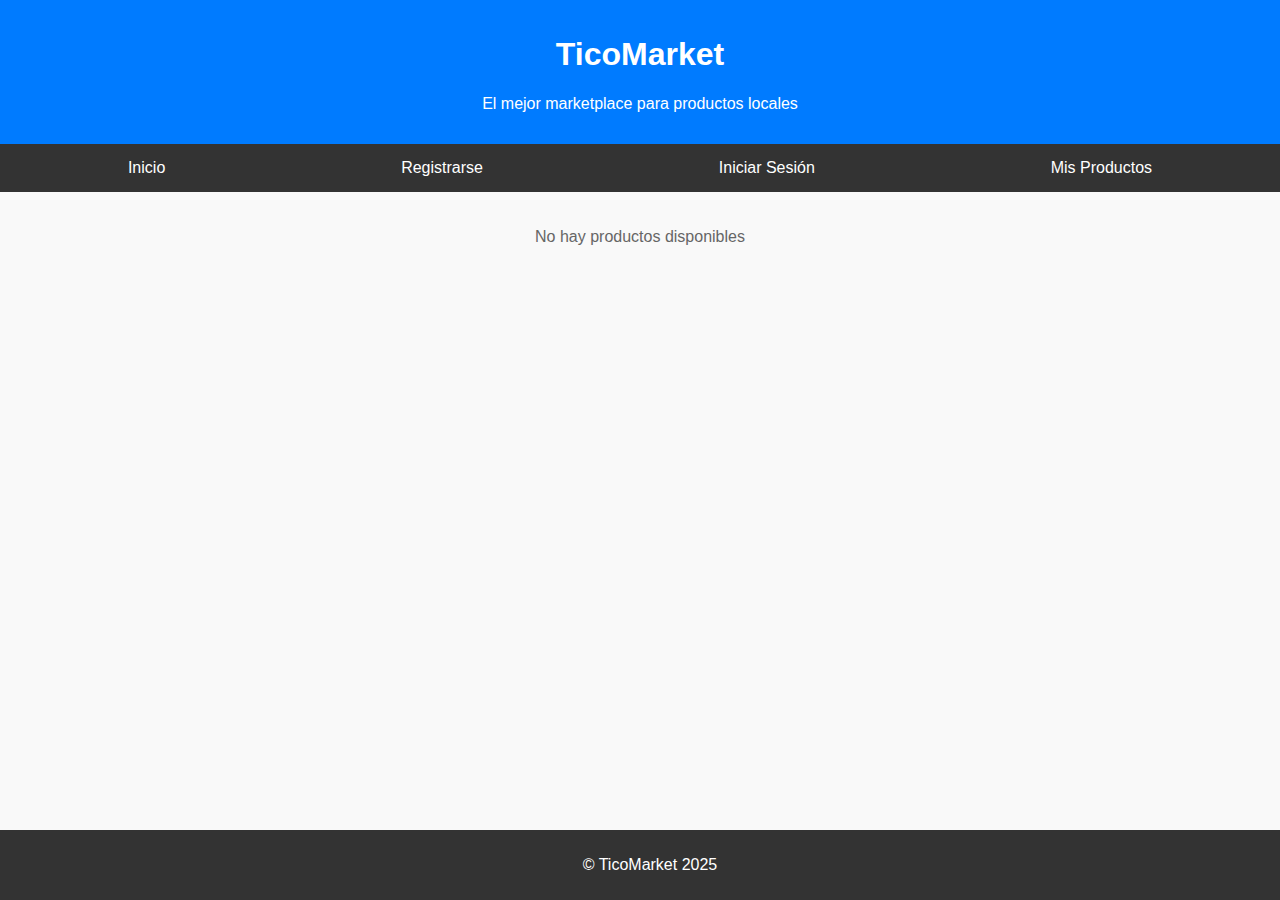
<file: OneDrive/Documentos/Lenguajes/Proyecto1/ticomarket/src/main/resources/templates/index.html>
<!DOCTYPE html>
<html lang="en">
<head>
    <meta charset="UTF-8">
    <meta name="viewport" content="width=device-width, initial-scale=1.0">
    <title>TicoMarket - Inicio</title>
    <style>
        body {
            font-family: Arial, sans-serif;
            margin: 0;
            padding: 0;
            background-color: #f9f9f9;
        }

        header {
            background-color: #007bff;
            color: white;
            padding: 15px;
            text-align: center;
        }

        nav {
            background-color: #333;
            color: white;
            padding: 10px;
            display: flex;
            justify-content: space-around;
        }

        nav a {
            color: white;
            text-decoration: none;
            padding: 5px 10px;
        }

        nav a:hover {
            background-color: #575757;
            border-radius: 5px;
        }

        .products {
            display: flex;
            flex-wrap: wrap;
            justify-content: center;
            padding: 20px;
        }

        .product {
            border: 1px solid #ddd;
            border-radius: 5px;
            margin: 10px;
            padding: 15px;
            background: white;
            width: 220px;
            text-align: center;
        }

        footer {
            background-color: #333;
            color: white;
            text-align: center;
            padding: 10px;
            position: fixed;
            bottom: 0;
            width: 100%;
        }
    </style>
</head>
<body>
    <header>
        <h1>TicoMarket</h1>
        <p>El mejor marketplace para productos locales </p>
    </header>
    <nav>
        <a href="/">Inicio</a>
        <a href="/registro">Registrarse</a>
        <a href="/login">Iniciar Sesión</a>
        <a href="/mis-productos">Mis Productos</a>
       
    </nav>
    <div class="products">
        <!-- Los productos se cargarán dinámicamente -->
        <p id="no-products" style="display: none; color: #666;">No hay productos disponibles</p>
    </div>
    <footer>
        <p>&copy; TicoMarket 2025</p>
    </footer>
    <script>
        document.addEventListener("DOMContentLoaded", function () {
            const productsContainer = document.querySelector('.products');
            const noProductsMessage = document.getElementById('no-products');

            const products = []; // Aquí puedes conectar tu API de productos

            if (products.length === 0) {
                noProductsMessage.style.display = 'block';
            } else {
                noProductsMessage.style.display = 'none';
                products.forEach(product => {
                    const productDiv = document.createElement('div');
                    productDiv.classList.add('product');
                    productDiv.innerHTML = `
                        <h3>${product.name}</h3>
                        <p>${product.description}</p>
                        <p><strong>${product.price} USD</strong></p>
                    `;
                    productsContainer.appendChild(productDiv);
                });
            }
        });
    </script>
</body>
</html>
</file>
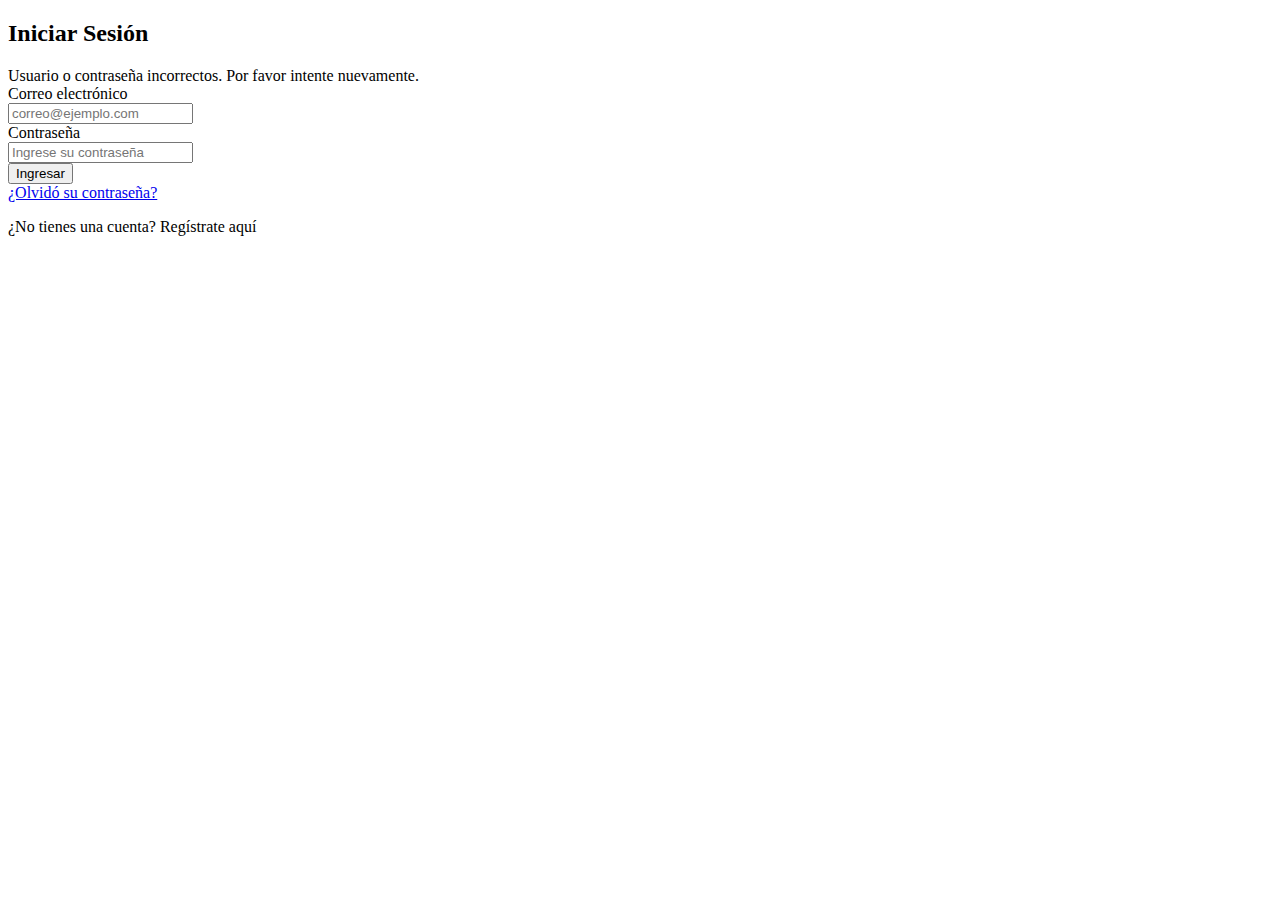
<file: src/main/resources/templates/login.html>
<!DOCTYPE html>
<html xmlns:th="http://www.thymeleaf.org" lang="es">
<head th:replace="fragments/header :: head">
    <title>Iniciar Sesión - TicoMarket</title>
</head>
<body>

  <!-- Header -->
  <div th:replace="fragments/header :: body"></div>

  <!-- Contenido principal -->
  <main class="bg-light py-5">
    <div class="container py-5">
      <div class="row justify-content-center">
        <div class="col-md-8 col-lg-6">
          <div class="card shadow">
            <div class="card-body p-5">
              <h2 class="card-title text-center text-primary mb-4">Iniciar Sesión</h2>
              
              <!-- Mensajes de error -->
              <div th:if="${param.error}" class="alert alert-danger" role="alert">
                <i class="fas fa-exclamation-circle me-2"></i>
                Usuario o contraseña incorrectos. Por favor intente nuevamente.
              </div>
              
              <form th:action="@{/login}" method="post">
                <div class="mb-3">
                  <label for="username" class="form-label">Correo electrónico</label>
                  <div class="input-group">
                    <span class="input-group-text"><i class="fas fa-envelope"></i></span>
                    <input type="email" class="form-control" id="username" name="username" 
                           placeholder="correo@ejemplo.com" required>
                  </div>
                </div>
                
                <div class="mb-4">
                  <label for="password" class="form-label">Contraseña</label>
                  <div class="input-group">
                    <span class="input-group-text"><i class="fas fa-lock"></i></span>
                    <input type="password" class="form-control" id="password" name="password" 
                           placeholder="Ingrese su contraseña" required>
                  </div>
                </div>
                
                <div class="d-grid mb-3">
                  <button type="submit" class="btn btn-primary btn-lg">
                    <i class="fas fa-sign-in-alt me-2"></i>Ingresar
                  </button>
                </div>
                
                <div class="text-center">
                  <a href="#" class="text-muted">¿Olvidó su contraseña?</a>
                </div>
              </form>
            </div>
            
            <div class="card-footer text-center py-3 bg-light">
              <p class="mb-0">¿No tienes una cuenta? 
                <a th:href="@{/registro}" class="text-primary fw-bold">Regístrate aquí</a>
                <!-- <a href="#" class="text-primary fw-bold">Regístrate aquí</a> -->
              </p>
            </div>
          </div>
        </div>
      </div>
    </div>
  </main>

  <!-- Footer -->
  <div th:replace="fragments/footer :: footer"></div>

</body>
</html>
</file>
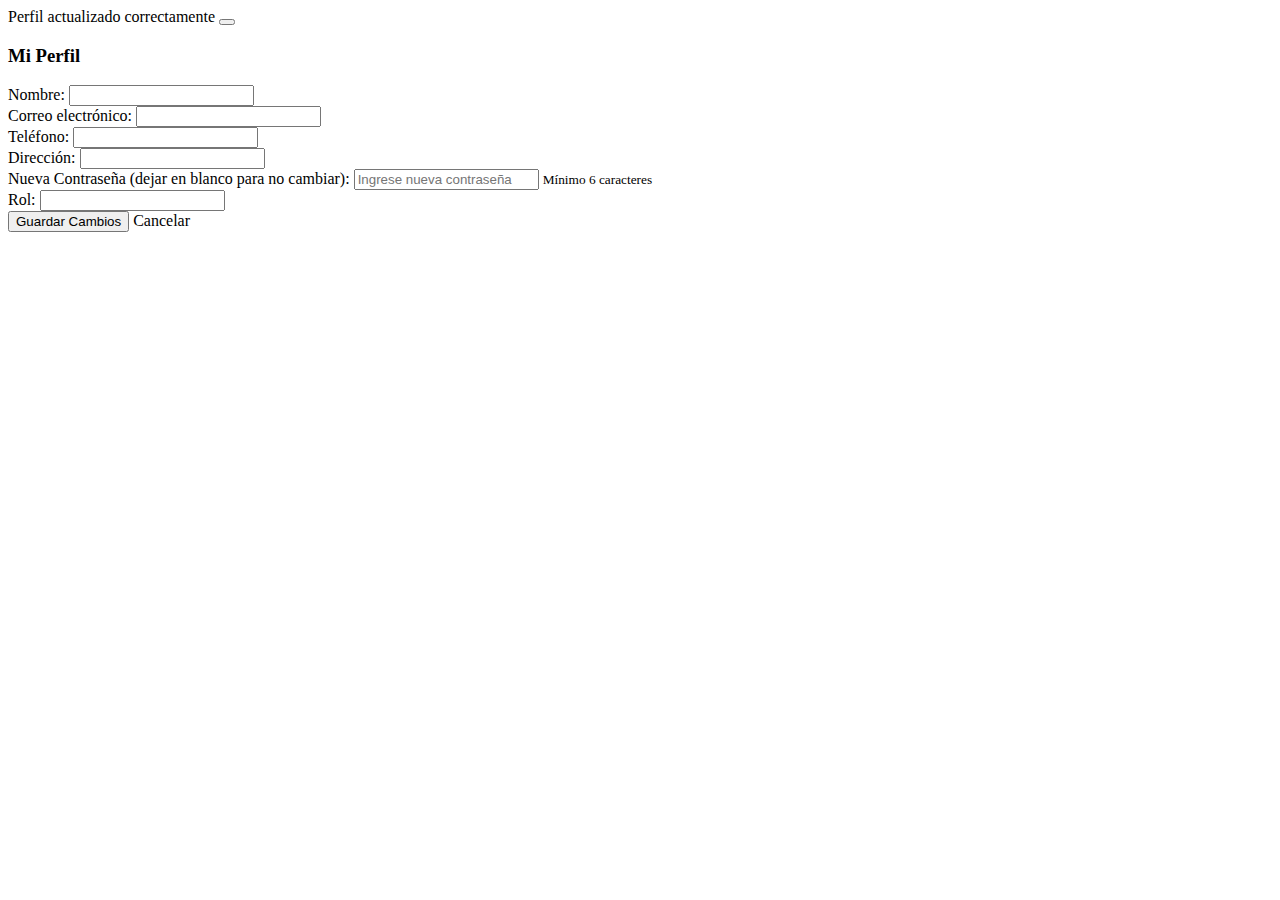
<file: src/main/resources/templates/perfil.html>
<!DOCTYPE html>
<html xmlns:th="http://www.thymeleaf.org" 
      xmlns:sec="http://www.thymeleaf.org/extras/spring-security"
      lang="es">
<!-- HEAD -->
<head th:replace="fragments/header :: head">
    <title>Perfil de Usuario | TicoMarket</title>
</head>
<body>

<!-- NAVBAR + TOPBAR -->
<div th:replace="fragments/header :: body"></div>

<!-- CONTENIDO PRINCIPAL -->
<div class="container py-5">
    <div class="row justify-content-center">
        <div class="col-lg-8">
            <!-- Mensaje de éxito -->
            <div th:if="${param.actualizado}" class="alert alert-success alert-dismissible fade show" role="alert">
                <i class="fas fa-check-circle me-2"></i> Perfil actualizado correctamente
                <button type="button" class="btn-close" data-bs-dismiss="alert" aria-label="Close"></button>
            </div>

            <div class="card shadow-sm">
                <div class="card-header bg-primary text-white">
                    <div class="d-flex justify-content-between align-items-center">
                        <h3 class="mb-0">
                            <i class="fas fa-user-circle me-2"></i> Mi Perfil
                        </h3>
                    </div>
                </div>

                <div class="card-body">
                    <form th:action="@{/perfil}" th:object="${usuario}" method="post">
                        <!-- Nombre -->
                        <div class="mb-3">
                            <label for="nombre" class="form-label">Nombre:</label>
                            <input type="text" id="nombre" class="form-control" th:field="*{nombre}" required>
                            <div th:if="${#fields.hasErrors('nombre')}" th:errors="*{nombre}" class="text-danger"></div>
                        </div>
                        
                        <!-- Email (solo lectura) -->
                        <div class="mb-3">
                            <label for="email" class="form-label">Correo electrónico:</label>
                            <input type="email" id="email" class="form-control" th:value="${usuario.email}" readonly>
                        </div>
                        
                        <!-- Teléfono -->
                        <div class="mb-3">
                            <label for="telefono" class="form-label">Teléfono:</label>
                            <input type="text" id="telefono" class="form-control" th:field="*{telefono}">
                            <div th:if="${#fields.hasErrors('telefono')}" th:errors="*{telefono}" class="text-danger"></div>
                        </div>
                        
                        <!-- Dirección -->
                        <div class="mb-3">
                            <label for="direccion" class="form-label">Dirección:</label>
                            <input type="text" id="direccion" class="form-control" th:field="*{direccion}">
                            <div th:if="${#fields.hasErrors('direccion')}" th:errors="*{direccion}" class="text-danger"></div>
                        </div>
                        
                        <!-- Contraseña -->
                        <div class="mb-3">
                            <label for="password" class="form-label">Nueva Contraseña (dejar en blanco para no cambiar):</label>
                            <input type="password" id="password" class="form-control" th:field="*{password}" placeholder="Ingrese nueva contraseña">
                            <small class="text-muted">Mínimo 6 caracteres</small>
                            <div th:if="${#fields.hasErrors('password')}" th:errors="*{password}" class="text-danger"></div>
                        </div>
                        
                        <!-- Rol (solo visualización) -->
                        <div class="mb-3">
                            <label class="form-label">Rol:</label>
                            <input type="text" class="form-control" 
                                   th:value="${usuario.rol == 'AD' ? 'Administrador' : 'Vendedor'}" readonly>
                        </div>
                        
                        <div class="d-flex justify-content-end mt-4">
                            <button type="submit" class="btn btn-primary me-2">
                                <i class="fas fa-save me-2"></i>Guardar Cambios
                            </button>
                            <a th:href="@{/}" class="btn btn-outline-secondary">
                                <i class="fas fa-times me-2"></i>Cancelar
                            </a>
                        </div>
                    </form>
                </div>
            </div>
        </div>
    </div>
</div>

<!-- FOOTER -->
<div th:replace="fragments/footer :: footer"></div>

</body>
</html>
</file>
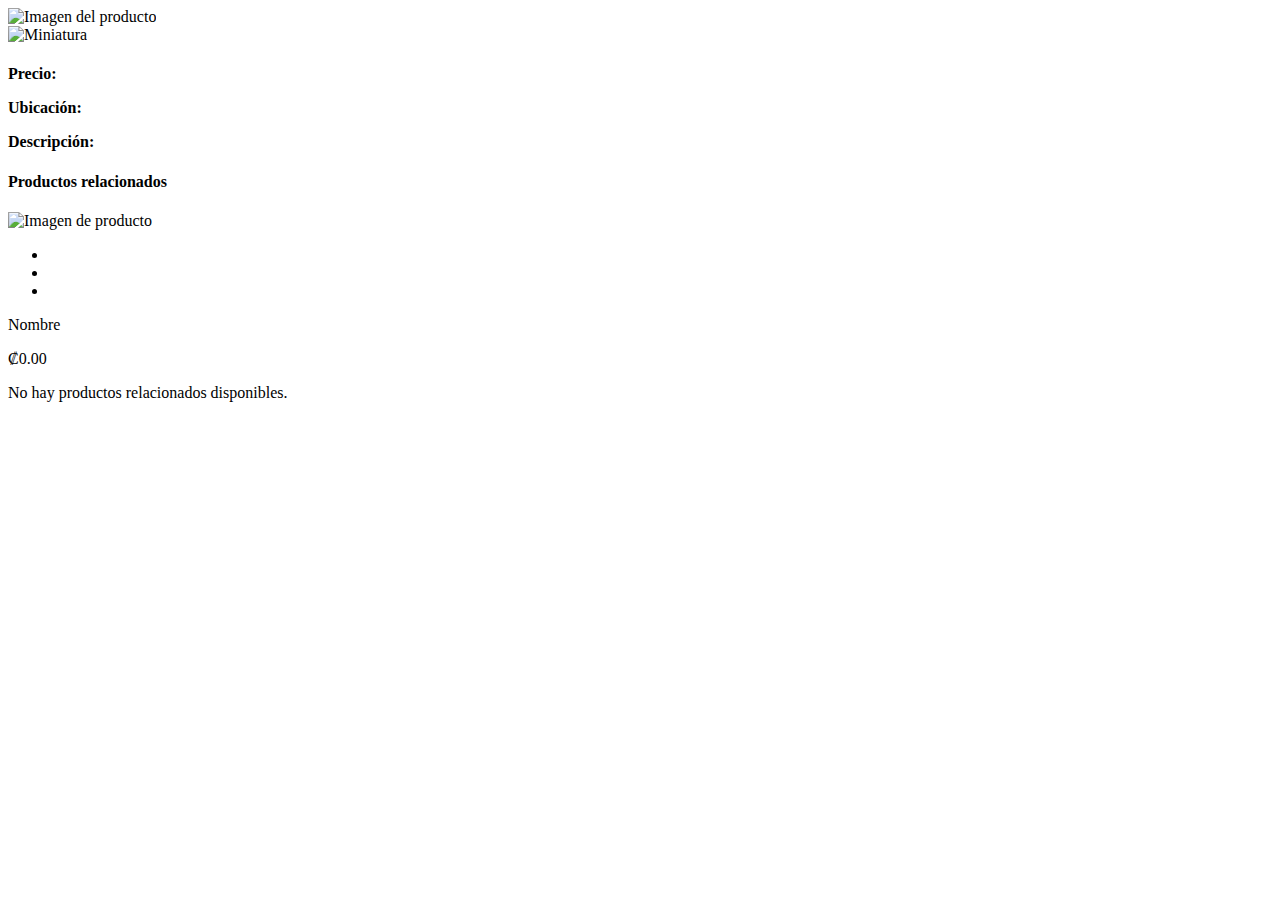
<file: src/main/resources/templates/producDetalle.html>
<!DOCTYPE html>
<html xmlns:th="http://www.thymeleaf.org" 

xmlns:sec="http://www.thymeleaf.org/extras/spring-security"
lang="es"

>

<head th:replace="fragments/header :: head"></head>

<body>

  <!-- Incluye Header -->
  <div th:replace="fragments/header :: body"></div>
  <!-- ---------------- -->
  <link rel="stylesheet" th:href="@{/assets/css/slick.css}">
  <link rel="stylesheet" th:href="@{/assets/css/slick-theme.css}">
  <script th:src="@{/assets/js/jquery-1.11.0.min.js}"></script>
  <script th:src="@{/assets/js/slick.min.js}"></script>
  <!-- ---------------- -->

  <main class="container py-5">
    <div class="row">

      <!-- Imagen del producto -->
      <div class="col-md-6">

        <div class="slider-for mb-3">
          <div th:each="img : ${producto.imagenes}">
            <img th:src="@{${img.url}}" class="img-fluid rounded" alt="Imagen del producto">
          </div>
        </div>
        <!-- Miniaturas -->
        <div class="slider-nav">
          <div th:each="img : ${producto.imagenes}">
            <img th:src="@{${img.url}}" class="img-thumbnail" style="height: 100px;" alt="Miniatura">
          </div>
        </div>
      </div>

      <!-- Imagen del producto -->

      <!-- Detalles del producto -->
      <div class="col-md-6">
        <h1 th:text="${producto.nombre}" class="h2"></h1>
        <strong>Precio:</strong><br>
        <p class="h4" th:text="'$' + ${producto.precio}"></p>

        <strong>Ubicación:</strong><br>
        <p class="h4" th:text="${producto.usuario.direccion}"></p>

        <!-- <p class="mt-4"> -->
        <strong>Descripción:</strong><br>
        <span th:text="${producto.descripcion}"></span>
        </p>

        <!-- Botón de WhatsApp -->
        <div class="mt-4">
          <a th:href="'https://wa.me/' + ${producto.usuario.telefono}" target="_blank" class="btn btn-success btn-lg">
            <i class="fab fa-whatsapp"></i>
            <span th:text="'Contactar con ' + ${producto.usuario.nombre}"></span>
          </a>

        </div>
      </div>
      <!-- ----------------------------------------------------------------- -->
      <!-- Product Section -->
      <section class="py-5">
        <div class="container">
          <div class="row text-left p-2 pb-3">
            <h4>Productos relacionados</h4>
          </div>

          <!-- Carrusel dinámico -->
          <div id="carousel-related-product" th:if="${relacionados != null and !#lists.isEmpty(relacionados)}">
            <div class="p-2 pb-3" th:each="rel : ${relacionados}">
              <div class="product-wap card rounded-0">
                <div class="card rounded-0">
                  <img class="card-img rounded-0 img-fluid" th:src="${rel.imagen} ?: '/imagenes/default.jpg'"
                    alt="Imagen de producto">
                  <div
                    class="card-img-overlay rounded-0 product-overlay d-flex align-items-center justify-content-center">
                    <ul class="list-unstyled">
                      <li><a class="btn btn-success text-white" th:href="@{'/producto/' + ${rel.id_producto}}"><i
                            class="far fa-heart"></i></a></li>
                      <li><a class="btn btn-success text-white mt-2" th:href="@{'/producto/' + ${rel.id_producto}}"><i
                            class="far fa-eye"></i></a></li>
                      <li><a class="btn btn-success text-white mt-2" th:href="@{'/producto/' + ${rel.id_producto}}"><i
                            class="fas fa-cart-plus"></i></a></li>
                    </ul>
                  </div>
                </div>
                <div class="card-body">
                  <a th:href="@{'/producto/' + ${rel.id_producto}}" class="h3 text-decoration-none"
                    th:text="${rel.nombre}">Nombre</a>
                  <p class="text-center mb-0 text-primary" th:text="'₡' + ${rel.precio}">₡0.00</p>
                </div>
              </div>
            </div>
          </div>

          <!-- Si no hay productos relacionados -->
          <div th:if="${#lists.isEmpty(relacionados)}" class="text-center mt-4">
            <p class="text-muted">No hay productos relacionados disponibles.</p>
          </div>
        </div>
      </section>

      <!-- ----------------------------------------------------------------- -->
    </div>
  </main>



  <!-- Incluye Footer -->
  <div th:replace="fragments/footer :: footer"></div>
  <!-- -------------------- -->
  <script>
    $(document).ready(function () {
      $('.slider-for').slick({
        slidesToShow: 1,
        slidesToScroll: 1,
        arrows: false,
        fade: true,
        asNavFor: '.slider-nav'
      });
      $('.slider-nav').slick({
        slidesToShow: 3,
        slidesToScroll: 1,
        asNavFor: '.slider-for',
        dots: true,
        centerMode: true,
        focusOnSelect: true
      });
    });
  </script>
</body>
</html>
</file>
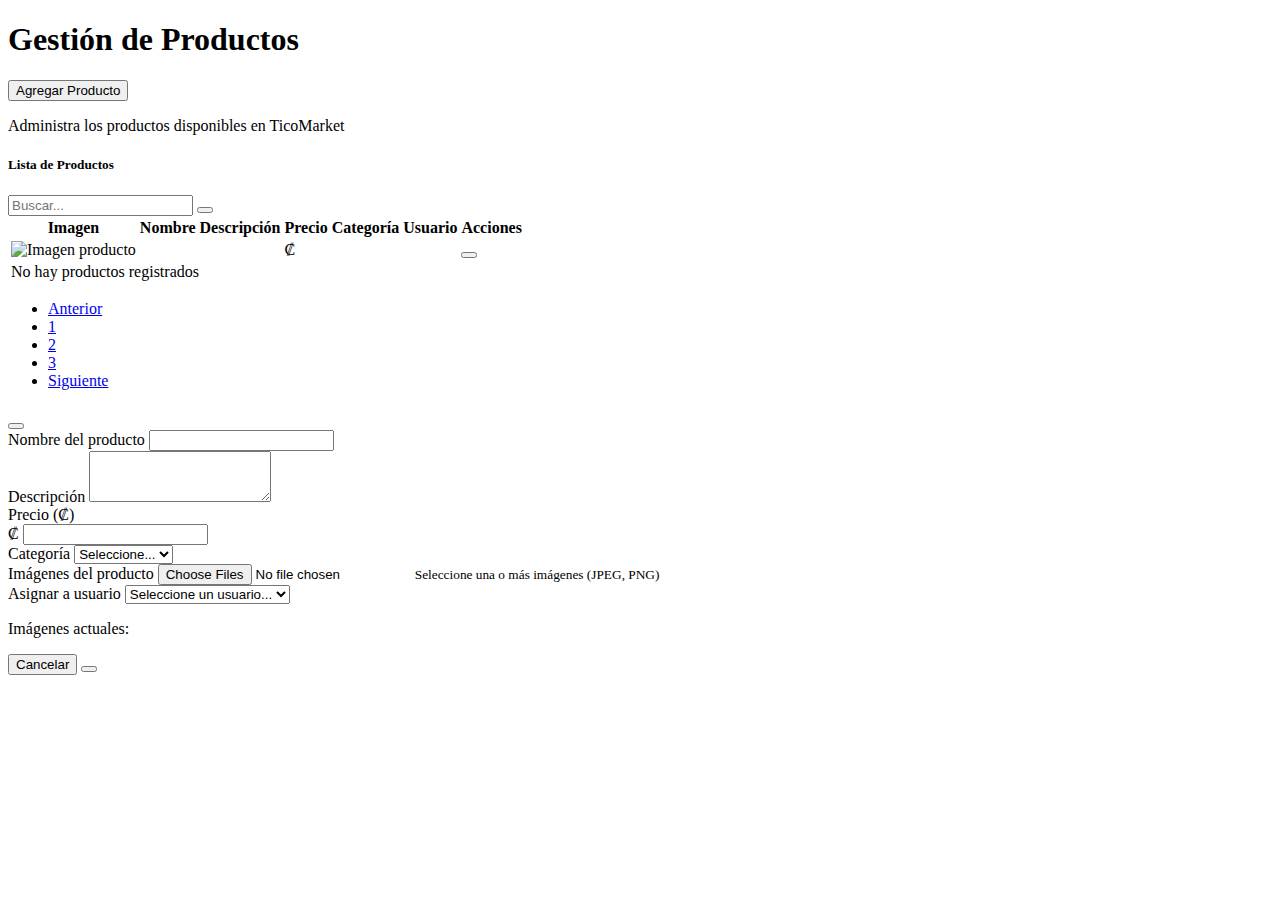
<file: src/main/resources/templates/productos.html>
<!DOCTYPE html>
<html xmlns:th="http://www.thymeleaf.org" 

xmlns:sec="http://www.thymeleaf.org/extras/spring-security"
lang="es"
>
<head th:replace="fragments/header :: head(title='Gestión de Productos - TicoMarket')"></head>
<body>
  <!-- Header -->
  <div th:replace="fragments/header :: body"></div>

  <!-- Contenido principal -->
  <main class="container py-5">
    <div class="row mb-4">
      <div class="col-12">
        <div class="d-flex justify-content-between align-items-center">
          <h1 class="h2 text-primary">
            <i class="fas fa-boxes me-2"></i> Gestión de Productos
          </h1>
          <button class="btn btn-primary" data-bs-toggle="modal" data-bs-target="#modalProducto">
            <i class="fas fa-plus me-2"></i>Agregar Producto
          </button>
        </div>
        <p class="text-muted">Administra los productos disponibles en TicoMarket</p>
      </div>
    </div>

    <!-- Card de productos -->
    <div class="card shadow-sm">
      <div class="card-header bg-dark text-white">
        <div class="d-flex justify-content-between align-items-center">
          <h5 class="mb-0">Lista de Productos</h5>
          <div class="input-group w-25">
            <input type="text" class="form-control form-control-sm" placeholder="Buscar..." id="searchInput">
            <button class="btn btn-outline-light btn-sm" type="button">
              <i class="fas fa-search"></i>
            </button>
          </div>
        </div>
      </div>
      
      <div class="card-body">
        <div class="table-responsive">
          <table class="table table-hover align-middle">
            <thead class="table-light">
              <tr>
                <th>Imagen</th>
                <th>Nombre</th>
                <th>Descripción</th>
                <th class="text-end">Precio</th>
                <th>Categoría</th>
                <th>Usuario</th>
                <th class="text-center">Acciones</th>
              </tr>
            </thead>
            <tbody>
              <tr th:each="producto : ${productos}">
                <td>
                  <!-- <img th:src="${producto.imagen} ?: '/assets/img/default-product.jpg'"  -->
                  <img th:src="${#lists.isEmpty(producto.imagenes) ? '/assets/img/default-product.jpg' : producto.imagenes[0].url}"
                       alt="Imagen producto" 
                       class="img-thumbnail" 
                       style="width: 60px; height: 60px; object-fit: cover;">
                </td>
                <td th:text="${producto.nombre}"></td>
                <td>
                  <small class="text-muted" th:text="${#strings.abbreviate(producto.descripcion, 30)}"></small>
                </td>
                <td class="text-end fw-bold text-primary">
                  ₡ <span th:text="${#numbers.formatDecimal(producto.precio, 1, 2)}"></span>
                </td>
                <td>
                  <span class="badge bg-info" th:text="${producto.categoria}"></span>
                </td>
                <td th:text="${producto.usuario != null ? producto.usuario.nombre : 'Sin usuario'}"></td>
                <td class="text-center">
                  <!-- --------------------------------------------- -->
                  <a class="btn btn-sm btn-outline-info"
                  th:href="@{'/producDetalle/' + ${producto.id_producto}}"
                  title="Ver detalles">
                   <i class="fas fa-eye"></i>
                    </a>               
                  <!-- ---------------------------------------- -->
                  <button class="btn btn-sm btn-outline-warning btn-editar" 
                          th:data-id="${producto.id_producto}"
                          title="Editar">
                    <i class="fas fa-edit"></i>
                  </button>
                  <a th:href="@{/productos/eliminar/{id}(id=${producto.id_producto})}" 
                     class="btn btn-sm btn-outline-danger"
                     title="Eliminar"
                     onclick="return confirm('¿Estás seguro de eliminar este producto?')">
                    <i class="fas fa-trash-alt"></i>
                  </a>
                </td>
              </tr>
              <tr th:if="${productos.size() == 0}">
                <td colspan="7" class="text-center text-muted py-4">
                  No hay productos registrados
                </td>
              </tr>
            </tbody>
          </table>
        </div>
      </div>
      
      <div class="card-footer bg-light">
        <div class="d-flex justify-content-between align-items-center">
          <small class="text-muted" th:text="'Mostrando ' + ${productos.size()} + ' productos'"></small>
          <nav>
            <ul class="pagination pagination-sm mb-0">
              <li class="page-item disabled">
                <a class="page-link" href="#" tabindex="-1">Anterior</a>
              </li>
              <li class="page-item active"><a class="page-link" href="#">1</a></li>
              <li class="page-item"><a class="page-link" href="#">2</a></li>
              <li class="page-item"><a class="page-link" href="#">3</a></li>
              <li class="page-item">
                <a class="page-link" href="#">Siguiente</a>
              </li>
            </ul>
          </nav>
        </div>
      </div>
    </div>
  </main>

  <!-- Modal para agregar/editar producto -->
  <div class="modal fade" id="modalProducto" tabindex="-1" aria-labelledby="modalProductoLabel" aria-hidden="true">
    <div class="modal-dialog modal-lg">
      <div class="modal-content">
        <form th:action="@{/productos/guardar}" th:object="${producto}" method="post" enctype="multipart/form-data">
       
          <div class="modal-header bg-primary text-white">
            <h5 class="modal-title" id="modalProductoLabel">
              <i class="fas fa-box me-2"></i>
              <span th:text="${producto?.id_producto} ? 'Editar Producto' : 'Agregar Producto'"></span>
            </h5>
            <button type="button" class="btn-close btn-close-white" data-bs-dismiss="modal" aria-label="Cerrar"></button>
          </div>
          
          <div class="modal-body">
            <input type="hidden" th:field="*{id_producto}">
            
            <div class="row g-3">
              <!-- Columna izquierda -->
              <div class="col-md-6">
                <div class="mb-3">
                  <label for="nombre" class="form-label">Nombre del producto</label>
                  <input type="text" class="form-control" id="nombre" th:field="*{nombre}" required>
                  <div th:if="${#fields.hasErrors('nombre')}" th:errors="*{nombre}" class="invalid-feedback d-block"></div>
                </div>
                
                <div class="mb-3">
                  <label for="descripcion" class="form-label">Descripción</label>
                  <textarea class="form-control" id="descripcion" th:field="*{descripcion}" rows="3" required></textarea>
                  <div th:if="${#fields.hasErrors('descripcion')}" th:errors="*{descripcion}" class="invalid-feedback d-block"></div>
                </div>
                
                <div class="row g-2">
                  <div class="col-md-6">
                    <div class="mb-3">
                      <label for="precio" class="form-label">Precio (₡)</label>
                      <div class="input-group">
                        <span class="input-group-text">₡</span>
                        <input type="number" class="form-control" id="precio" th:field="*{precio}" min="0" step="0.01" required>
                      </div>
                      <div th:if="${#fields.hasErrors('precio')}" th:errors="*{precio}" class="invalid-feedback d-block"></div>
                    </div>
                  </div>
                  <div class="col-md-6">
                    <div class="mb-3">
                      <label for="categoria" class="form-label">Categoría</label>
                      <select class="form-select" id="categoria" th:field="*{categoria}" required>
                        <option value="" disabled selected>Seleccione...</option>
                        <option value="Electrónica">Electrónica</option>
                        <option value="Ropa">Ropa</option>
                        <option value="Hogar">Hogar</option>
                        <option value="Deportes">Deportes</option>
                        <option value="Moda">Moda</option>
                        <option value="Colección">Colección</option>
                        <option value="Tecnología">Tecnología</option>
                        <option value="Otros">Otros</option>
                      </select>
                      <div th:if="${#fields.hasErrors('categoria')}" th:errors="*{categoria}" class="invalid-feedback d-block"></div>
                    </div>
                  </div>
                </div>
              </div>
              
              <!-- Columna derecha -->
              <div class="col-md-6">
                <div class="mb-3">
                  <label for="imagenes" class="form-label">Imágenes del producto</label>
              
                  <input type="file" class="form-control" id="imagenes" name="files" accept="image/*" multiple th:required="*{id_producto} == null">
                  <small class="text-muted">Seleccione una o más imágenes (JPEG, PNG)</small>
                  <div id="previewContainer" th:if="${#fields.hasErrors('imagenes')}" th:errors="*{imagenes}" class="invalid-feedback d-block"></div>
                  
                  <!-- Vista previa de imágenes -->
                  <div class="mt-2" id="previewContainer" style="display: none;">
                    <p class="small mb-1">Vista previa:</p>
                    <div class="d-flex flex-wrap gap-2" id="imagePreviews"></div>
                  </div>
                </div>
                
                <div class="mb-3">
                  <label for="usuario" class="form-label">Asignar a usuario</label>
                  <select class="form-select" id="usuario"  th:field="*{usuario.id_usuario}" required>
                    <option value="" disabled selected>Seleccione un usuario...</option>
                    <option th:each="usuario : ${usuarios}"
                            th:value="${usuario.id_usuario}"
                            th:text="${usuario.nombre}">
                    </option>
                  </select>
                  <div th:if="${#fields.hasErrors('usuario')}" th:errors="*{usuario}" class="invalid-feedback d-block"></div>
                </div>
                
                <div class="mt-3" id="imagenesActualesContainer">
                  <p class="small mb-1">Imágenes actuales:</p>
                  <div class="d-flex flex-wrap gap-2 imagenes-actuales">
                    <!-- Las imágenes existentes se cargarán aquí con JavaScript -->
                  </div>
                </div>
              <!-- ----------------------------------------------------------------------------------------  -->
              </div>
            </div>
          </div>
          
          <div class="modal-footer">
            <button type="button" class="btn btn-secondary" data-bs-dismiss="modal">
              <i class="fas fa-times me-2"></i>Cancelar
            </button>
            <button type="submit" class="btn btn-primary">
              <i class="fas fa-save me-2"></i>
              <span th:text="${producto?.id_producto} ? 'Guardar cambios' : 'Guardar producto'"></span>
            </button>
          </div>
        </form>
      </div>
    </div>
  </div>

  <!-- Footer -->
  <div th:replace="fragments/footer :: footer"></div>

  <!-- Scripts -->
  <script>
    document.addEventListener('DOMContentLoaded', function() {
      // Variables globales
      let imagenesParaEliminar = [];
      const modal = new bootstrap.Modal(document.getElementById('modalProducto'));
      const form = document.querySelector('#modalProducto form');
      const modalTitle = document.querySelector('#modalProductoLabel span');
      const imagenesActualesContainer = document.querySelector('.imagenes-actuales');
      const inputImagenes = document.getElementById('imagenes');
    
      // Función para agregar imagen actual con botón eliminar
      function agregarImagenActualConEliminar(imgUrl, idImagen) {
        const div = document.createElement('div');
        div.className = 'position-relative d-inline-block me-2 mb-2';
    
        const img = document.createElement('img');
        img.src = imgUrl;
        img.className = 'img-thumbnail';
        img.style.width = '100px';
        img.style.height = '100px';
        img.style.objectFit = 'cover';
    
        const deleteBtn = document.createElement('button');
        deleteBtn.type = 'button';
        deleteBtn.className = 'btn btn-danger btn-sm position-absolute top-0 end-0';
        deleteBtn.textContent = '×';
        deleteBtn.style.zIndex = '10';
    
        deleteBtn.onclick = function () {
          imagenesParaEliminar.push(idImagen); // Guardar id para eliminar después
          div.remove(); // Quitar visualmente
        };
    
        div.appendChild(img);
        div.appendChild(deleteBtn);
        imagenesActualesContainer.appendChild(div);
      }
    
      // Función para cargar producto en modal
      const editarButtons = document.querySelectorAll('.btn-editar');
      editarButtons.forEach(btn => {
        btn.addEventListener('click', function(e) {
          e.preventDefault();
          const id = this.getAttribute('data-id');
    
          fetch(`/productos/${id}`)
            .then(res => res.json())
            .then(producto => {
              // Actualizar título y llenar campos
              modalTitle.textContent = 'Editar Producto';
              form.querySelector('[name="id_producto"]').value = producto.id_producto;
              form.querySelector('[name="nombre"]').value = producto.nombre;
              form.querySelector('[name="descripcion"]').value = producto.descripcion;
              form.querySelector('[name="precio"]').value = producto.precio;
              form.querySelector('[name="categoria"]').value = producto.categoria;
              form.querySelector('[name="usuario.id_usuario"]').value = producto.usuario?.id_usuario ?? "";


              // Quitar el required al editar
              inputImagenes.required = false;
    
              // Limpiar imágenes anteriores
              imagenesActualesContainer.innerHTML = '';
              imagenesParaEliminar = [];
    
              // Cargar imágenes existentes
              if (producto.imagenes && producto.imagenes.length > 0) {
                producto.imagenes.forEach(img => {
                  agregarImagenActualConEliminar(img.url, img.id_imagen);
                });
              }
    
              modal.show();
            })
            .catch(err => {
              console.error("Error al obtener producto:", err);
              alert("No se pudo cargar el producto.");
            });
        });
      });
    
      // Reset modal al cerrar
      document.getElementById('modalProducto').addEventListener('hidden.bs.modal', function() {
        form.reset();
        modalTitle.textContent = 'Agregar Producto';
        document.getElementById('previewContainer').style.display = 'none';
        document.getElementById('imagePreviews').innerHTML = '';
        imagenesActualesContainer.innerHTML = '';
        imagenesParaEliminar = [];
    
        // Volver a poner required al agregar nuevo producto
        inputImagenes.required = true;
      });
    
      // Vista previa de imágenes nuevas con botón eliminar
      inputImagenes.addEventListener('change', function (event) {
        const input = event.target;
        const files = Array.from(input.files);
        const previewContainer = document.getElementById('previewContainer');
        const previews = document.getElementById('imagePreviews');
        previews.innerHTML = '';
        previewContainer.style.display = files.length > 0 ? 'block' : 'none';
    
        const dt = new DataTransfer();
    
        files.forEach(file => {
          if (!file.type.match('image.*')) return;
    
          const reader = new FileReader();
          reader.onload = function (e) {
            const previewDiv = document.createElement('div');
            previewDiv.className = 'position-relative d-inline-block me-2 mb-2';
    
            const img = document.createElement('img');
            img.src = e.target.result;
            img.className = 'img-thumbnail';
            img.style.width = '80px';
            img.style.height = '80px';
            img.style.objectFit = 'cover';
    
            const deleteBtn = document.createElement('button');
            deleteBtn.type = 'button';
            deleteBtn.className = 'btn btn-danger btn-sm position-absolute top-0 end-0';
            deleteBtn.textContent = '×';
            deleteBtn.style.zIndex = '10';
    
            deleteBtn.onclick = function () {
              const newFiles = Array.from(input.files).filter(f => f !== file);
              const newDt = new DataTransfer();
              newFiles.forEach(f => newDt.items.add(f));
              input.files = newDt.files;
    
              previewDiv.remove();
              if (newDt.files.length === 0) {
                previewContainer.style.display = 'none';
              }
            };
    
            dt.items.add(file);
            previewDiv.appendChild(img);
            previewDiv.appendChild(deleteBtn);
            previews.appendChild(previewDiv);
          };
          reader.readAsDataURL(file);
        });
    
        input.files = dt.files;
      });
    
      // Adjuntar las imágenes para eliminar al enviar formulario
      form.addEventListener('submit', function(e) {
        // Antes de enviar, agregar campo oculto con los IDs de imágenes a eliminar
        let inputEliminar = form.querySelector('input[name="imagenesParaEliminar"]');
        if (!inputEliminar) {
          inputEliminar = document.createElement('input');
          inputEliminar.type = 'hidden';
          inputEliminar.name = 'imagenesParaEliminar';
          form.appendChild(inputEliminar);
        }
        inputEliminar.value = JSON.stringify(imagenesParaEliminar);
    
        // Si NO hay imágenes actuales ni nuevas, preguntar confirmación
        if (imagenesActualesContainer.children.length === 0 && inputImagenes.files.length === 0) {
          const confirmar = confirm("No has subido nuevas imágenes ni dejado imágenes actuales. ¿Deseas continuar?");
          if (!confirmar) {
            e.preventDefault(); // Cancelar envío
          }
        }
      });
    
      // Búsqueda en tiempo real
      document.getElementById('searchInput').addEventListener('input', function() {
        const filter = this.value.toLowerCase();
        const rows = document.querySelectorAll('tbody tr');
    
        rows.forEach(row => {
          const text = row.textContent.toLowerCase();
          row.style.display = text.includes(filter) ? '' : 'none';
        });
      });
    });
    </script>
    
    
</body>
</html>
</file>
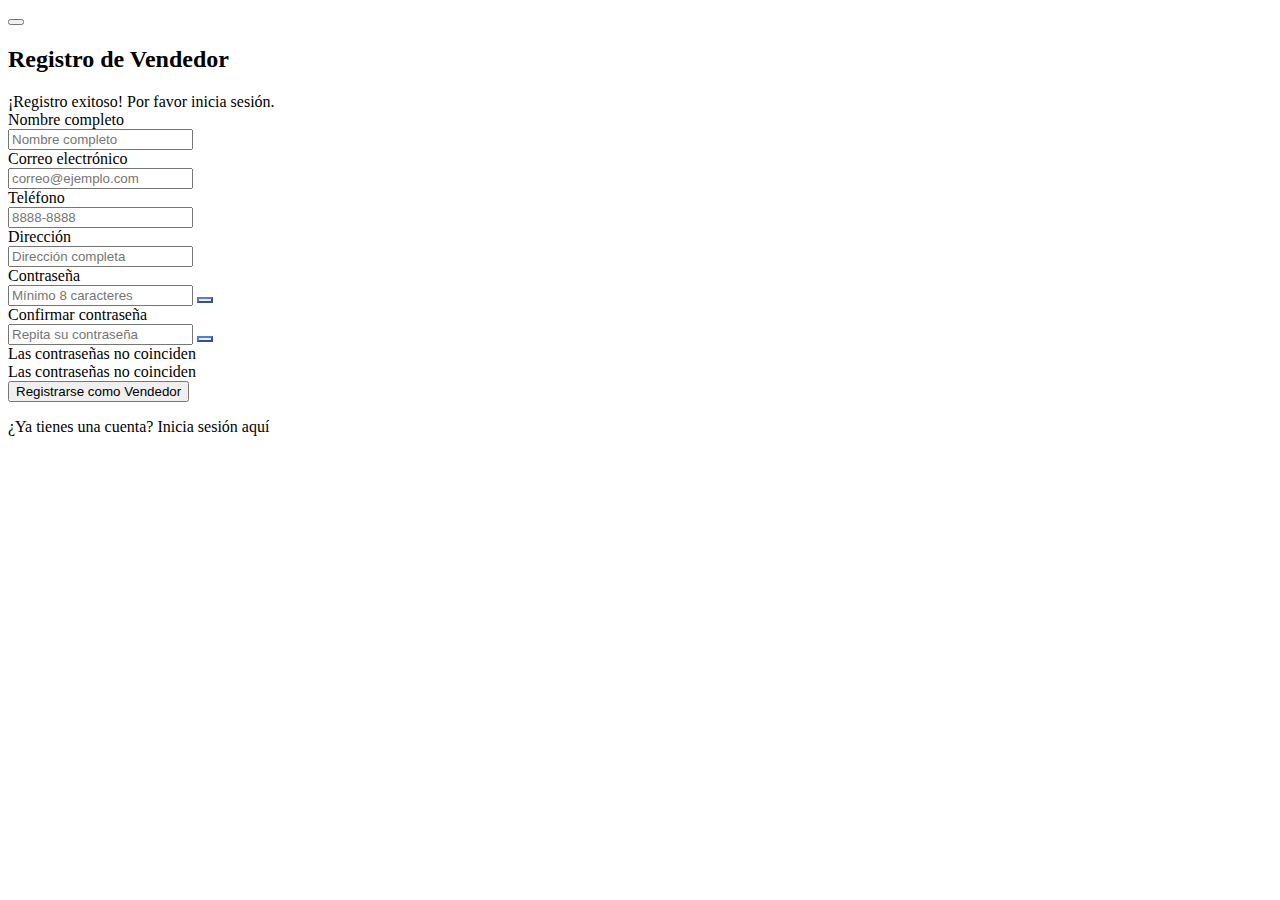
<file: src/main/resources/templates/registro.html>
<!DOCTYPE html>
<html xmlns:th="http://www.thymeleaf.org"
      xmlns:sec="http://www.thymeleaf.org/extras/spring-security"
      lang="es">
<head th:replace="fragments/header :: head">
    <title>Registro - TicoMarket</title>
</head>
<body>

  <!-- Header -->
  <div th:replace="fragments/header :: body"></div>

  <!-- Contenido principal -->
  <main class="bg-light py-5">
    <div class="container py-5">
      <!-- ------------------------------------- -->
           <!-- Mensajes globales (arriba de todo) -->
           <div th:if="${mensajeExito}" class="alert alert-success alert-dismissible fade show" role="alert">
            <i class="fas fa-check-circle me-2"></i>
            <span th:text="${mensajeExito}"></span>
            <button type="button" class="btn-close" data-bs-dismiss="alert" aria-label="Close"></button>
        </div>
      <!-- ------------------------------------- -->
      <div class="row justify-content-center">
        <div class="col-md-8 col-lg-6">
          <div class="card shadow">
            <div class="card-body p-5">
              <h2 class="card-title text-center text-primary mb-4">Registro de Vendedor</h2>
  
              <!-- Mensaje de éxito -->
              <div th:if="${param.success}" class="alert alert-success" role="alert">
                <i class="fas fa-check-circle me-2"></i>
                ¡Registro exitoso! Por favor inicia sesión.
              </div>
              
              <!-- Formulario con Thymeleaf -->
              <form th:action="@{/registro}" th:object="${usuario}" method="post">
                <input type="hidden" name="rol" value="VE">
                
                <!-- Mensajes de error GLOBALES (dentro del formulario) -->
                <div th:if="${#fields.hasErrors('global')}" class="alert alert-danger" role="alert">
                  <i class="fas fa-exclamation-circle me-2"></i>
                  <span th:text="${#fields.errors('global')}"></span>
                </div>

                <div class="mb-3">
                  <label for="nombre" class="form-label">Nombre completo</label>
                  <div class="input-group">
                    <span class="input-group-text"><i class="fas fa-user"></i></span>
                    <input type="text" class="form-control" id="nombre" 
                           th:field="*{nombre}" placeholder="Nombre completo" required>
                  </div>
                  <div th:if="${#fields.hasErrors('nombre')}" th:errors="*{nombre}" class="text-danger small mt-1"></div>
                </div>
  
                <div class="mb-3">
                  <label for="email" class="form-label">Correo electrónico</label>
                  <div class="input-group">
                    <span class="input-group-text"><i class="fas fa-envelope"></i></span>
                    <input type="email" class="form-control" id="email" 
                           th:field="*{email}" placeholder="correo@ejemplo.com" required>
                  </div>
                  <div th:if="${#fields.hasErrors('email')}" th:errors="*{email}" class="text-danger small mt-1"></div>
                </div>
  
                <div class="mb-3">
                  <label for="telefono" class="form-label">Teléfono</label>
                  <div class="input-group">
                    <span class="input-group-text"><i class="fas fa-phone"></i></span>
                    <input type="tel" class="form-control" id="telefono" 
                           th:field="*{telefono}" placeholder="8888-8888" required>
                  </div>
                  <div th:if="${#fields.hasErrors('telefono')}" th:errors="*{telefono}" class="text-danger small mt-1"></div>
                </div>
  
                <div class="mb-3">
                  <label for="direccion" class="form-label">Dirección</label>
                  <div class="input-group">
                    <span class="input-group-text"><i class="fas fa-map-marker-alt"></i></span>
                    <input type="text" class="form-control" id="direccion" 
                           th:field="*{direccion}" placeholder="Dirección completa" required>
                  </div>
                  <div th:if="${#fields.hasErrors('direccion')}" th:errors="*{direccion}" class="text-danger small mt-1"></div>
                </div>
  
                <!-- <div class="mb-3">
                  <label for="password" class="form-label">Contraseña</label>
                  <div class="input-group">
                    <span class="input-group-text"><i class="fas fa-lock"></i></span>
                    <input type="password" class="form-control" id="password" 
                           th:field="*{password}" placeholder="Mínimo 8 caracteres" required>
                  </div>
                  <div th:if="${#fields.hasErrors('password')}" th:errors="*{password}" class="text-danger small mt-1"></div>
                </div>
  
                <div class="mb-4">
                  <label for="confirmPassword" class="form-label">Confirmar contraseña</label>
                  <div class="input-group">
                    <span class="input-group-text"><i class="fas fa-lock"></i></span>
                    <input type="password" class="form-control" id="confirmPassword"
                           name="confirmPassword" placeholder="Repita su contraseña" required>
                  </div>
                </div> -->

                <div class="mb-3">
                  <label for="password" class="form-label">Contraseña</label>
                  <div class="input-group">
                      <span class="input-group-text"><i class="fas fa-lock"></i></span>
                      <input type="password" class="form-control" id="password" 
                             th:field="*{password}" placeholder="Mínimo 8 caracteres" required>
                      <button class="btn btn-outline-primary" type="button" id="togglePassword"
                              style="border-color: #4D7BEF; color: #4D7BEF;">
                          <i class="fas fa-eye"></i>
                      </button>
                  </div>
              </div>
              
              <div class="mb-4">
                  <label for="confirmPassword" class="form-label">Confirmar contraseña</label>
                  <div class="input-group">
                      <span class="input-group-text"><i class="fas fa-lock"></i></span>
                      <input type="password" class="form-control" id="confirmPassword"
                             name="confirmPassword" placeholder="Repita su contraseña" required>
                      <button class="btn btn-outline-primary" type="button" id="toggleConfirmPassword"
                              style="border-color: #4D7BEF; color: #4D7BEF;">
                          <i class="fas fa-eye"></i>
                      </button>
                  </div>
              </div>

                 <!-- Mensaje específico para confirmación de contraseña -->
    <div th:if="${#fields.hasErrors('global') && #fields.errors('global').contains('coinciden')}" 
    class="text-danger small mt-1">
   <i class="fas fa-exclamation-circle me-1"></i>
   Las contraseñas no coinciden
</div>
<!-- ---------------------------------------------------------------------------------- -->
  
                <div class="d-grid mb-3">
                  <button type="submit" class="btn btn-primary btn-lg">
                    <i class="fas fa-user-plus me-2"></i>Registrarse como Vendedor
                  </button>
                </div>
              </form>
            </div>
  
            <div class="card-footer text-center py-3 bg-light">
              <p class="mb-0">¿Ya tienes una cuenta?
                <a th:href="@{/login}" class="text-primary fw-bold">Inicia sesión aquí</a>
              </p>
            </div>
          </div>
        </div>
      </div>
    </div>
  </main>
  
  <!-- Footer -->
  <div th:replace="fragments/footer :: footer"></div>

  <!-- Script para validar contraseñas coincidan -->
  <script>
  document.addEventListener('DOMContentLoaded', function() {
    const form = document.querySelector('form');
    const password = document.getElementById('password');
    const confirmPassword = document.getElementById('confirmPassword');
    const passwordError = document.createElement('div');
    passwordError.className = 'text-danger small mt-1 d-none';
    passwordError.innerHTML = '<i class="fas fa-exclamation-circle me-1"></i> Las contraseñas no coinciden';
    confirmPassword.parentNode.parentNode.appendChild(passwordError);
    
    form.addEventListener('submit', function(e) {
        if (password.value !== confirmPassword.value) {
            e.preventDefault();
            passwordError.classList.remove('d-none');
            confirmPassword.focus();
        } else {
            passwordError.classList.add('d-none');
        }
    });
});




document.addEventListener('DOMContentLoaded', function() {
    const togglePassword = document.querySelector('#togglePassword');
    const password = document.querySelector('#password');
    const toggleConfirmPassword = document.querySelector('#toggleConfirmPassword');
    const confirmPassword = document.querySelector('#confirmPassword');
    
    // Función para cambiar el color del botón
    function updateButtonStyle(button, isVisible) {
        if(isVisible) {
            button.style.backgroundColor = '#028FED';
            button.style.color = 'white';
            button.style.borderColor = '#028FED';
        } else {
            button.style.backgroundColor = 'transparent';
            button.style.color = '#4D7BEF';
            button.style.borderColor = '#4D7BEF';
        }
    }
    
    // Para contraseña principal
    togglePassword.addEventListener('click', function() {
        const isVisible = password.getAttribute('type') !== 'password';
        password.setAttribute('type', isVisible ? 'password' : 'text');
        this.querySelector('i').classList.toggle('fa-eye-slash');
        updateButtonStyle(this, !isVisible);
    });
    
    // Para confirmación de contraseña
    toggleConfirmPassword.addEventListener('click', function() {
        const isVisible = confirmPassword.getAttribute('type') !== 'password';
        confirmPassword.setAttribute('type', isVisible ? 'password' : 'text');
        this.querySelector('i').classList.toggle('fa-eye-slash');
        updateButtonStyle(this, !isVisible);
    });
    
    // Efectos hover
    [togglePassword, toggleConfirmPassword].forEach(button => {
        button.addEventListener('mouseenter', function() {
            if(this.style.backgroundColor !== 'rgb(2, 143, 237)') { // #028FED
                this.style.backgroundColor = '#02D9ED20'; // Con transparencia
                this.style.borderColor = '#02D9ED';
            }
        });
        
        button.addEventListener('mouseleave', function() {
            if(password.getAttribute('type') === 'password' && 
               confirmPassword.getAttribute('type') === 'password') {
                this.style.backgroundColor = 'transparent';
                this.style.borderColor = '#4D7BEF';
            }
        });
    });
});
  </script>
</body>
</html>
</file>
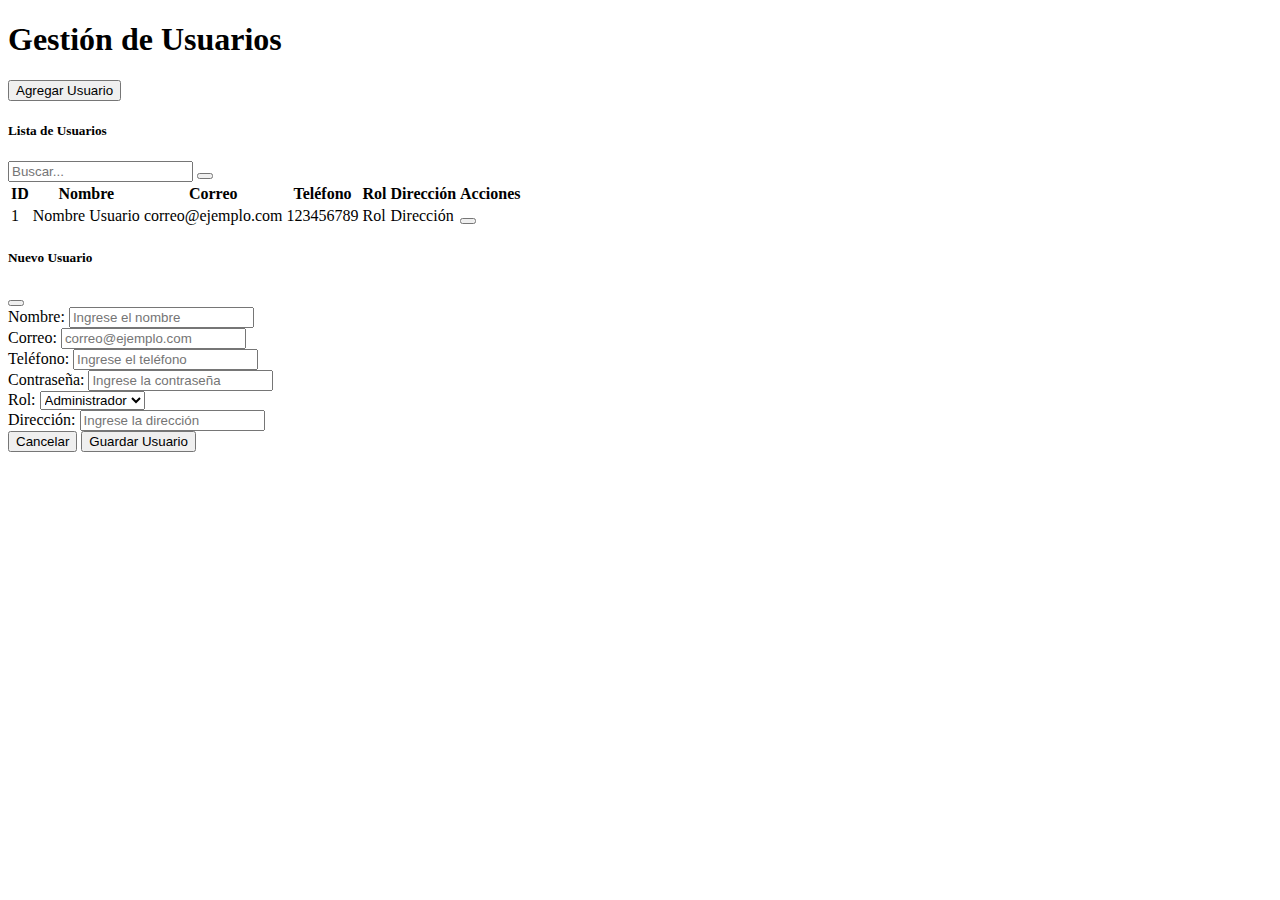
<file: src/main/resources/templates/usuarios.html>
<!DOCTYPE html>
<html xmlns:th="http://www.thymeleaf.org">
<!-- HEAD -->
<head th:replace="fragments/header :: head"></head>
<body>

<!-- NAVBAR + TOPBAR -->
<div th:replace="fragments/header :: body"></div>

<!-- CONTENIDO PRINCIPAL -->
<div class="container py-5">
    <div class="d-flex justify-content-between align-items-center mb-4">
        <!-- <h2 class="text-primary fw-bold">Administración de Usuarios</h2> -->
        <h1 class="h2 text-primary">
          <i class="fas fa-users me-2"></i> Gestión de Usuarios
        </h1>
        <button type="button" class="btn btn-outline-primary" data-bs-toggle="modal" data-bs-target="#nuevoUsuarioModal">
            <i class="fas fa-user-plus me-2"></i>Agregar Usuario
        </button>
    </div>
    <!-- ---------------------------------------------------------------------------- -->

    
    <!-- <div class="table-responsive shadow rounded-3 bg-white">
        <table class="table table-hover table-striped mb-0">
            <thead class="table-primary">
                <tr>
                    <th>ID</th>
                    <th>Nombre</th>
                    <th>Correo</th>
                    <th>Teléfono</th>
                    <th>Rol</th>
                    <th>Dirección</th>
                    <th>Acciones</th>
                </tr>
            </thead>
            <tbody>
                <tr th:each="usuario : ${usuarios}">
                    <td th:text="${usuario.id_usuario}">1</td>
                    <td th:text="${usuario.nombre}">Nombre Usuario</td>
                    <td th:text="${usuario.email}">correo@ejemplo.com</td>
                    <td th:text="${usuario.telefono}">123456789</td>
                    <td th:text="${usuario.rol}">Rol</td>
                    <td th:text="${usuario.direccion}">Dirección</td>
                      
                    <td>
                      <button type="button" class="btn btn-sm btn-outline-warning me-1 btn-editar"
                      data-bs-toggle="modal" data-bs-target="#nuevoUsuarioModal"
                      th:attr="data-id=${usuario.id_usuario}, 
                               data-nombre=${usuario.nombre}, 
                               data-email=${usuario.email}, 
                               data-telefono=${usuario.telefono}, 
                               data-password=${usuario.password}, 
                               data-rol=${usuario.rol}, 
                               data-direccion=${usuario.direccion}">
                      <i class="fas fa-edit"></i>
                  </button>
                  
                      <a class="btn btn-sm btn-outline-danger"
                         th:href="@{/usuarios/eliminar/{id}(id=${usuario.id_usuario})}">
                          <i class="fas fa-trash-alt"></i>
                      </a>
                  </td>
                  

                </tr>
            </tbody>
        </table>
    </div> -->

<!-- --------------------------------------------------------------------------------------------- -->
<div class="card shadow-sm">
  <div class="card-header bg-dark text-white">
    <div class="d-flex justify-content-between align-items-center">
      <h5 class="mb-0">Lista de Usuarios</h5>
      <div class="input-group w-25">
        <input type="text" class="form-control form-control-sm" placeholder="Buscar..." id="searchInputUsuarios">
        <button class="btn btn-outline-light btn-sm" type="button">
          <i class="fas fa-search"></i>
        </button>
      </div>
    </div>
  </div>

  <div class="card-body">
    <div class="table-responsive shadow rounded-3 bg-white">
      <table class="table table-hover table-striped mb-0">
        <thead class="table-primary">
          <tr>
            <th>ID</th>
            <th>Nombre</th>
            <th>Correo</th>
            <th>Teléfono</th>
            <th>Rol</th>
            <th>Dirección</th>
            <th>Acciones</th>
          </tr>
        </thead>
        <tbody>
          <tr th:each="usuario : ${usuarios}">
            <td th:text="${usuario.id_usuario}">1</td>
            <td th:text="${usuario.nombre}">Nombre Usuario</td>
            <td th:text="${usuario.email}">correo@ejemplo.com</td>
            <td th:text="${usuario.telefono}">123456789</td>
            <td th:text="${usuario.rol}">Rol</td>
            <td th:text="${usuario.direccion}">Dirección</td>
            <td>
              <button type="button" class="btn btn-sm btn-outline-warning me-1 btn-editar"
                data-bs-toggle="modal" data-bs-target="#nuevoUsuarioModal"
                th:attr="data-id=${usuario.id_usuario}, 
                         data-nombre=${usuario.nombre}, 
                         data-email=${usuario.email}, 
                         data-telefono=${usuario.telefono}, 
                         data-password=${usuario.password}, 
                         data-rol=${usuario.rol}, 
                         data-direccion=${usuario.direccion}">
                <i class="fas fa-edit"></i>
              </button>

              <a class="btn btn-sm btn-outline-danger"
                th:href="@{/usuarios/eliminar/{id}(id=${usuario.id_usuario})}">
                <i class="fas fa-trash-alt"></i>
              </a>
            </td>
          </tr>
        </tbody>
      </table>
    </div>
  </div>

  <div class="card-footer bg-light">
    <small class="text-muted" th:text="'Total usuarios: ' + ${usuarios.size()}"></small>
  </div>
</div>


<!-- --------------------------------------------------------------------------------------------- -->
    <!-- <div class="mt-4">
        <a class="btn btn-outline-secondary" th:href="@{/}"><i class="fas fa-arrow-left me-2"></i>Volver a Inicio</a>
    </div> -->

</div>

<!-- MODAL NUEVO USUARIO -->
<div class="modal fade" id="nuevoUsuarioModal" tabindex="-1" aria-labelledby="nuevoUsuarioModalLabel" aria-hidden="true">
    <div class="modal-dialog">
        <div class="modal-content">
            <form th:action="@{/usuarios/guardar}" th:object="${usuario}" method="post">
                <div class="modal-header bg-primary text-white">
                    <h5 class="modal-title" id="nuevoUsuarioModalLabel">Nuevo Usuario</h5>
                    <button type="button" class="btn-close btn-close-white" data-bs-dismiss="modal" aria-label="Cerrar"></button>
                </div>
                <div class="modal-body">
                    <!-- Nombre -->
                    <div class="mb-3">
                        <label for="nombre" class="form-label">Nombre:</label>
                        <input type="text" id="nombre" class="form-control" th:field="*{nombre}" placeholder="Ingrese el nombre">
                        <div th:if="${#fields.hasErrors('nombre')}" th:errors="*{nombre}" class="text-danger"></div>
                    </div>
                    <!-- Email -->
                    <div class="mb-3">
                        <label for="email" class="form-label">Correo:</label>
                        <input type="email" id="email" class="form-control" th:field="*{email}" placeholder="correo@ejemplo.com">
                        <div th:if="${#fields.hasErrors('email')}" th:errors="*{email}" class="text-danger"></div>
                    </div>
                    <!-- Teléfono -->
                    <div class="mb-3">
                        <label for="telefono" class="form-label">Teléfono:</label>
                        <input type="text" id="telefono" class="form-control" th:field="*{telefono}" placeholder="Ingrese el teléfono">
                        <div th:if="${#fields.hasErrors('telefono')}" th:errors="*{telefono}" class="text-danger"></div>
                    </div>
                    <!-- Contraseña -->
                    <div class="mb-3">
                        <label for="password" class="form-label">Contraseña:</label>
                        <input type="password" id="password" class="form-control" th:field="*{password}" placeholder="Ingrese la contraseña">
                        <div th:if="${#fields.hasErrors('password')}" th:errors="*{password}" class="text-danger"></div>
                    </div>
                    <!-- Rol -->
                    <div class="mb-3">
                        <label for="rol" class="form-label">Rol:</label>
                        <select id="rol" class="form-select" th:field="*{rol}">
                            <option value="AD">Administrador</option>
                            <option value="VE">Vendedor</option>
                        </select>
                    </div>
                    <!-- Dirección -->
                    <div class="mb-3">
                        <label for="direccion" class="form-label">Dirección:</label>
                        <input type="text" id="direccion" class="form-control" th:field="*{direccion}" placeholder="Ingrese la dirección">
                        <div th:if="${#fields.hasErrors('direccion')}" th:errors="*{direccion}" class="text-danger"></div>
                    </div>
                </div>
                <div class="modal-footer">
                    <button type="button" class="btn btn-outline-secondary" data-bs-dismiss="modal">Cancelar</button>
                    <button type="submit" class="btn btn-primary">Guardar Usuario</button>
                </div>
            </form>
        </div>
    </div>
</div>

<!-- FOOTER -->
<div th:replace="fragments/footer :: footer"></div>
<script>
  document.addEventListener("DOMContentLoaded", () => {
      const botonesEditar = document.querySelectorAll(".btn-editar");
  
      botonesEditar.forEach(boton => {
          boton.addEventListener("click", () => {
              // Llenar el formulario con los datos del botón
              document.getElementById("nombre").value = boton.dataset.nombre;
              document.getElementById("email").value = boton.dataset.email;
              document.getElementById("telefono").value = boton.dataset.telefono;
              document.getElementById("password").value = boton.dataset.password;
              document.getElementById("rol").value = boton.dataset.rol;
              document.getElementById("direccion").value = boton.dataset.direccion;
  
              // Crear un input hidden para el ID si no existe
              let idInput = document.getElementById("id_usuario");
              if (!idInput) {
                  idInput = document.createElement("input");
                  idInput.type = "hidden";
                  idInput.name = "id_usuario";
                  idInput.id = "id_usuario";
                  document.querySelector("#nuevoUsuarioModal form").appendChild(idInput);
              }
              idInput.value = boton.dataset.id;
  
              // Cambiar el título del modal
              document.getElementById("nuevoUsuarioModalLabel").textContent = "Editar Usuario";
          });
      });
  
      // Reiniciar el modal al cerrarlo
      const modal = document.getElementById('nuevoUsuarioModal');
      modal.addEventListener('hidden.bs.modal', function () {
          document.querySelector("#nuevoUsuarioModal form").reset();
          document.getElementById("nuevoUsuarioModalLabel").textContent = "Nuevo Usuario";
          const idInput = document.getElementById("id_usuario");
          if (idInput) idInput.remove();
      });
  });
  </script>
  <!-- ------------------------------------------------------------------- -->
  <script>
    document.addEventListener('DOMContentLoaded', function () {
      const input = document.getElementById('searchInputUsuarios');
      const filas = document.querySelectorAll('tbody tr');
  
      input.addEventListener('input', function () {
        const filtro = this.value.toLowerCase();
  
        filas.forEach(fila => {
          const texto = fila.textContent.toLowerCase();
          fila.style.display = texto.includes(filtro) ? '' : 'none';
        });
      });
    });
  </script>
  
  <!-- ------------------------------------------------------------------- -->
  
</body>
</html>
</file>
